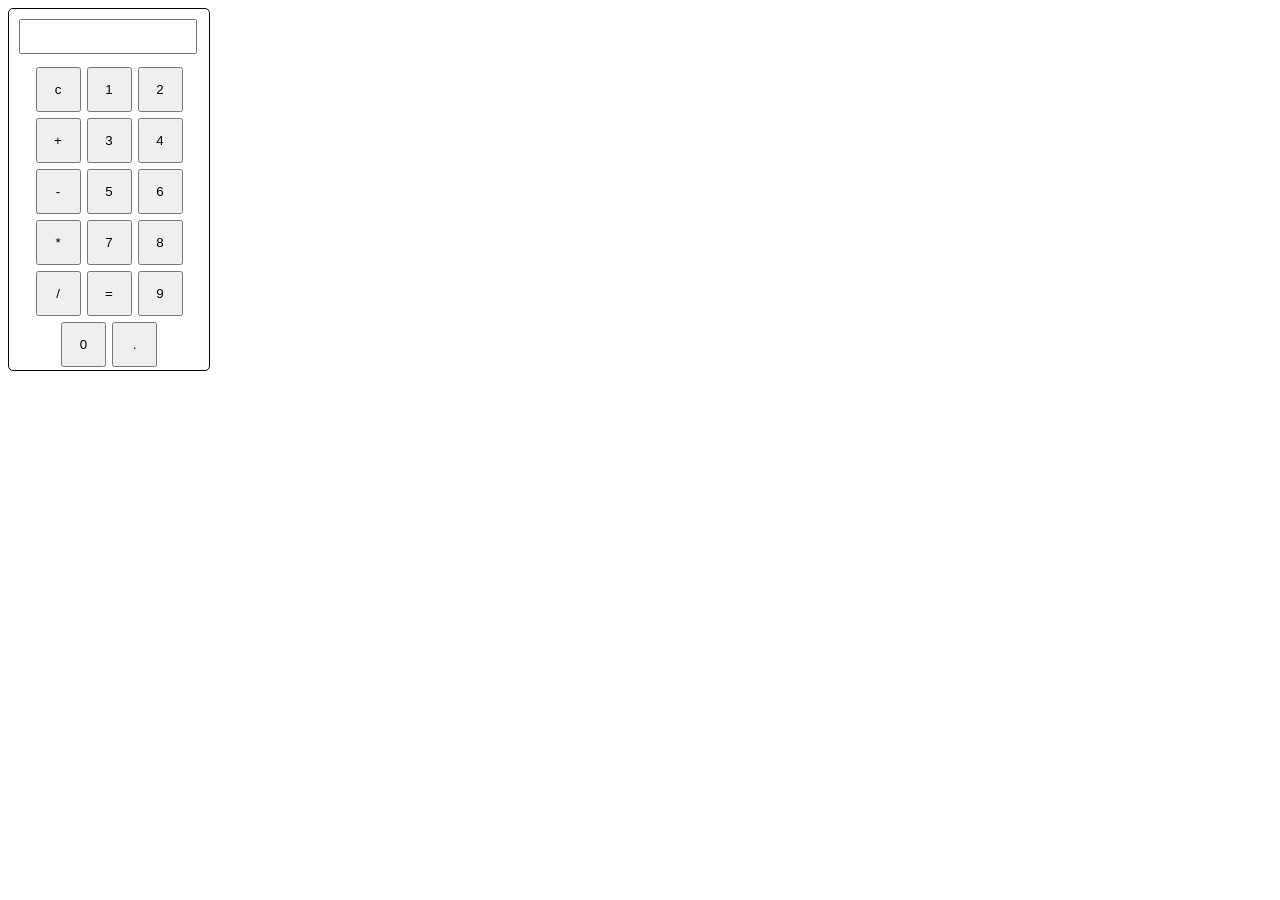
<file: cal.html>
<!DOCTYPE html>
<html lang="en">
<head>
    <link rel="stylesheet" href="cal.css">
    <title>calculator</title>
</head>
<body>
    <div id="calculator">
        <input type="text" id="display" readonly>
        <div class="button-container" >
        <button class="button" onclick="currentdisplay='';document.querySelector('#display').value=currentdisplay">c</button>
        <button class="button"onclick="currentdisplay=currentdisplay+'1';document.querySelector('#display').value=currentdisplay">1</button>
        <button class="button"onclick="currentdisplay=currentdisplay+'2';document.querySelector('#display').value=currentdisplay">2</button>
        <button class="button"onclick="currentdisplay=currentdisplay+'+';document.querySelector('#display').value=currentdisplay">+</button>
        <button class="button"onclick="currentdisplay=currentdisplay+'3';document.querySelector('#display').value=currentdisplay">3</button>
        <button class="button"onclick="currentdisplay=currentdisplay+'1';document.querySelector('#display').value=currentdisplay">4</button>
        <button class="button"onclick="currentdisplay=currentdisplay+'-';document.querySelector('#display').value=currentdisplay">-</button>
        <button class="button"onclick="currentdisplay=currentdisplay+'5';document.querySelector('#display').value=currentdisplay">5</button>
        <button class="button"onclick="currentdisplay=currentdisplay+'6';document.querySelector('#display').value=currentdisplay">6</button>
        <button class="button"onclick="currentdisplay=currentdisplay+'*';document.querySelector('#display').value=currentdisplay">*</button>
        <button class="button"onclick="currentdisplay=currentdisplay+'7';document.querySelector('#display').value=currentdisplay">7</button>
        <button class="button"onclick="currentdisplay=currentdisplay+'8';document.querySelector('#display').value=currentdisplay">8</button>
        <button class="button"onclick="currentdisplay=currentdisplay+'/';document.querySelector('#display').value=currentdisplay">/</button>
        <button class="button" onclick="
        let result=eval(currentdisplay);
        currentdisplay=result;document.querySelector('#display').value=currentdisplay">=</button>
        <button class="button"onclick="currentdisplay=currentdisplay+'9';document.querySelector('#display').value=currentdisplay">9</button>
        <button class="button"onclick="currentdisplay=currentdisplay+'0';document.querySelector('#display').value=currentdisplay">0</button>
        <button class="button"onclick="currentdisplay=currentdisplay+'.';document.querySelector('#display').value=currentdisplay">.</button>
    
        </div>
    </div>
    <script>
        let currentdisplay ='';
        // document.querySelector('#display').value=currentdisplay;
    </script>
    
</body>
</html>
</file>
<file: cal.css>
#calculator{
    border:1px solid black;
    border-radius:5px;
    width:200px;

    
}
#display{
    margin: 10px;
    width:85%;
    font-size: 25px;
    
}
.button-container{
    display:flex;
    justify-content:center;
    flex-wrap:wrap;

}
.button{
    width: 45px;
    height:45px;
    margin:3px;
}
</file>
